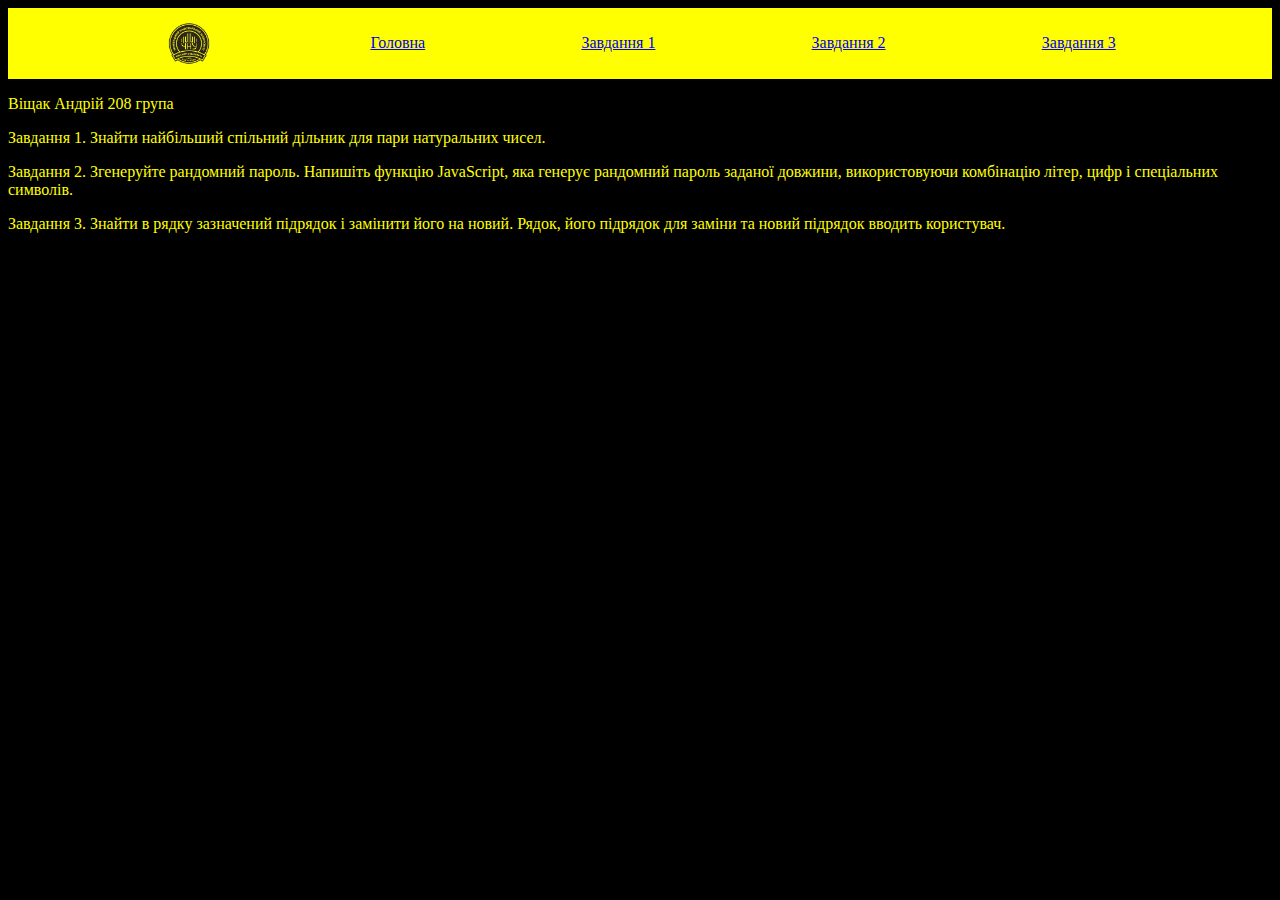
<file: index.html>
<!DOCTYPE html>
<html lang="en">
<head>
    <meta charset="UTF-8">
    <meta name="viewport" content="width=device-width, initial-scale=1.0">
    <link rel="stylesheet" type="text/css" href="style.css">
    <title>Лабараторна 1</title>
</head>
<body>
    <div>
    <img class="LOGO" alt="LOGO" src="symvolika-1.webp" title="Віщак Андрій Сергійович 208 група студент ФМІ">
    <a href="index.html">Головна</a>
    <a href="school.html">Завдання 1</a>
    <a href="financier.html">Завдання 2</a>
    <a href="editor.html">Завдання 3</a>
    </div>
    <p>Віщак Андрій 208 група</p>
    <p>Завдання 1. Знайти найбільший спільний дільник для пари натуральних чисел.</p>
    <p>Завдання 2. Згенеруйте рандомний пароль. Напишiть функцiю JavaScript, яка генерує рандомний 
        пароль заданої довжини, використовуючи комбiнацiю лiтер, цифр i спецiальних символiв.</p>
    <p>Завдання 3. Знайти в рядку зазначений підрядок і замінити його на новий. Рядок, його підрядок для 
        заміни та новий підрядок вводить користувач.</p>
</body>
</html>
</file>
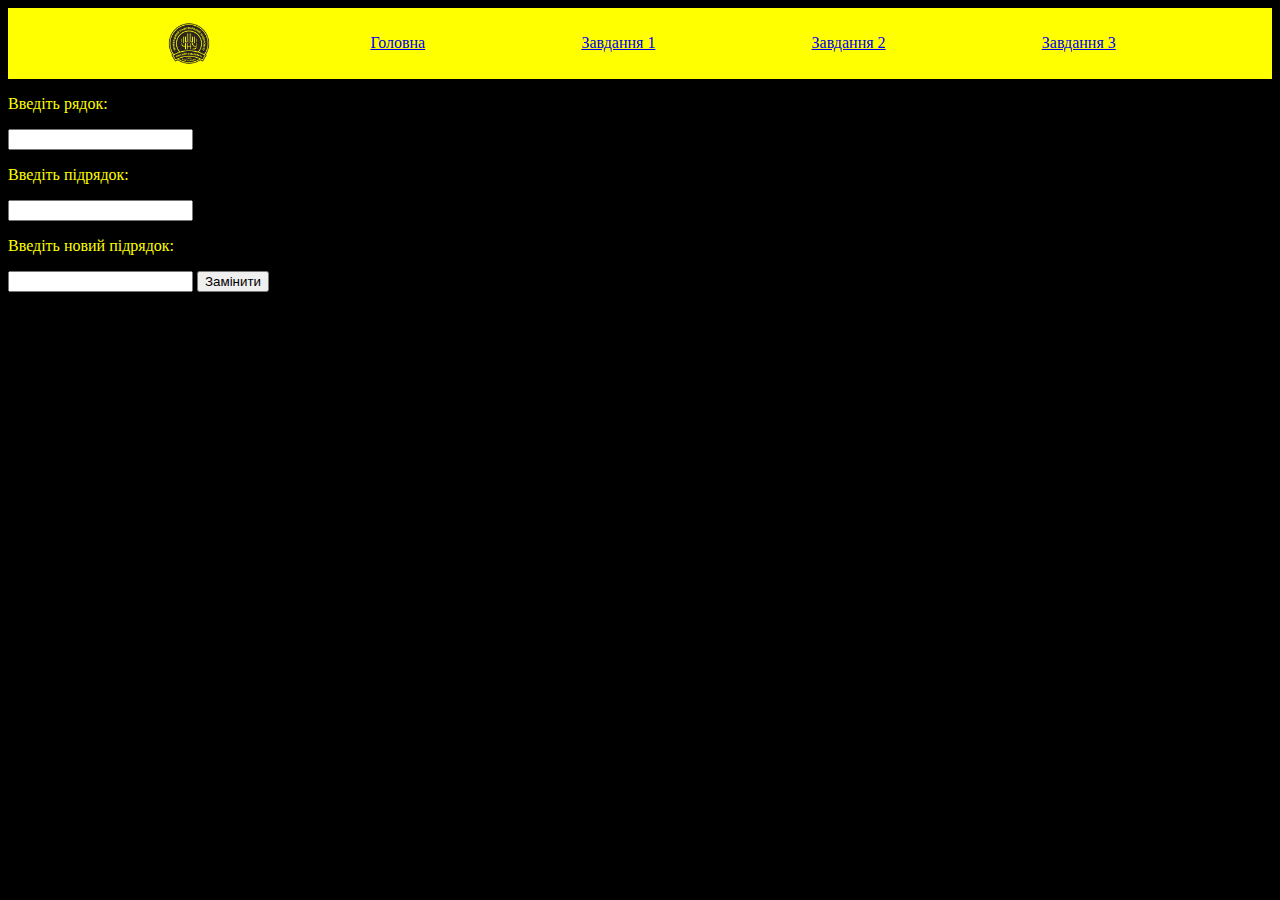
<file: editor.html>
<!DOCTYPE html>
<html lang="en">
<head>
    <meta charset="UTF-8">
    <meta name="viewport" content="width=device-width, initial-scale=1.0">
    <link rel="stylesheet" type="text/css" href="style.css">
    <title>editor</title>
</head>
<body>
    <div>
        <img class="LOGO" alt="LOGO" src="symvolika-1.webp" title= "Віщак Андрій Сергійович 208 група студент ФМІ">
        <a href="index.html">Головна</a>
        <a href="school.html">Завдання 1</a>
        <a href="financier.html">Завдання 2</a>
        <a href="editor.html">Завдання 3</a>
        </div>
    <main>
    <p>Введіть рядок:</p>
    <input type="text" id="line">
    <p>Введіть підрядок:</p>
    <input type="text" id="substring">
    <p>Введіть новий підрядок:</p>
    <input type="text" id="new_substring">
    <button onclick="replac()">Замінити</button>
    </main>
    <label id="output"></label>
    <script src="javascript/script_editor.js"></script>
</body>
</html>
</file>
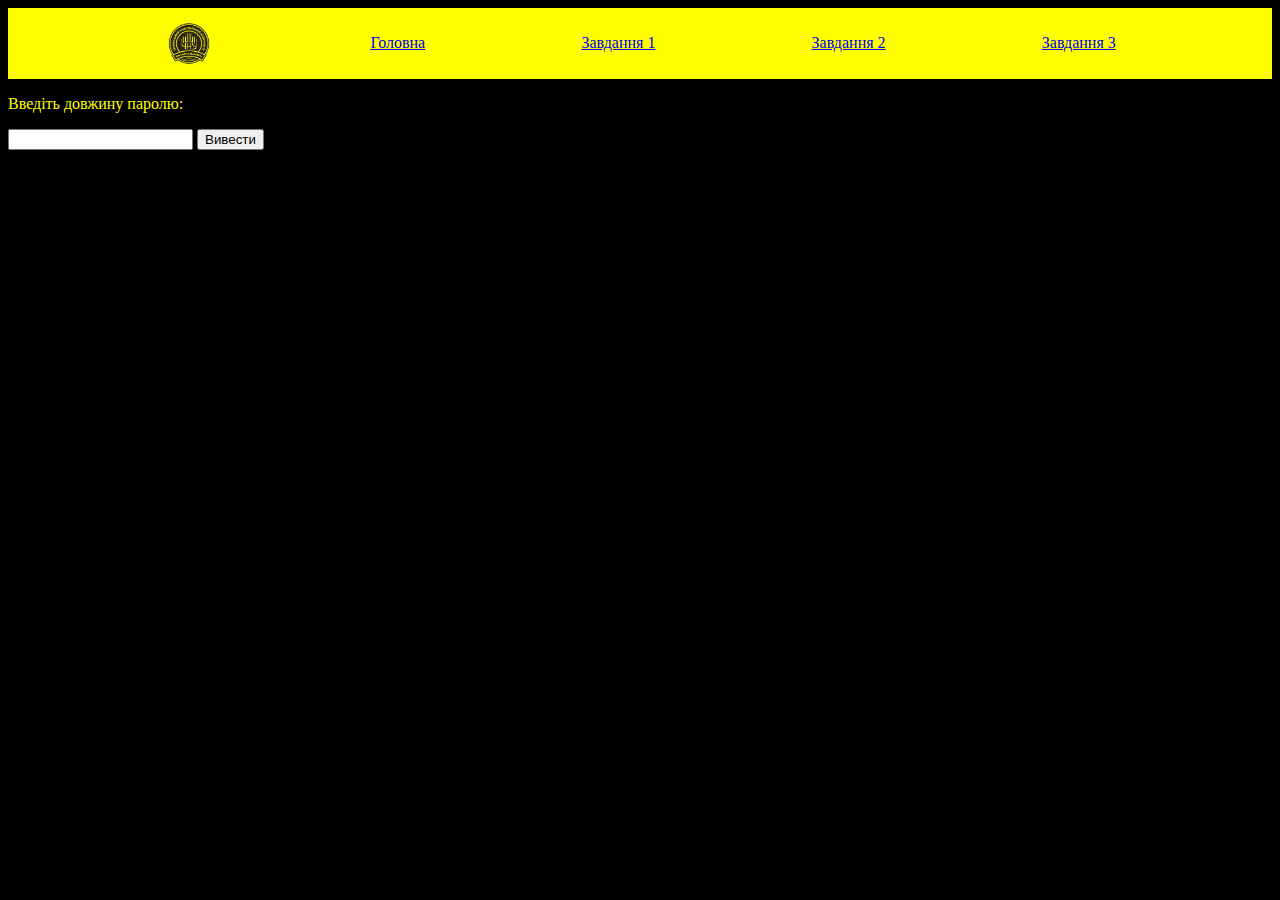
<file: financier.html>
<!DOCTYPE html>
<html lang="en">
<head>
    <meta charset="UTF-8">
    <meta name="viewport" content="width=device-width, initial-scale=1.0">
    <link rel="stylesheet" type="text/css" href="style.css">
    <title>financier</title>
</head>
<body>
    <div>
        <img class="LOGO" alt="LOGO" src="symvolika-1.webp" title= "Віщак Андрій Сергійович 208 група студент ФМІ">
        <a href="index.html">Головна</a>
        <a href="school.html">Завдання 1</a>
        <a href="financier.html">Завдання 2</a>
        <a href="editor.html">Завдання 3</a>
    </div>
    <main>
      
        <p>Введіть довжину паролю:</p>
        <input type="text" id="number">
        <button onclick="writing()">Вивести </button>
    </main>
    <label id="output"></label>
    <script src="javascript/script_financier.js"></script>
</body>
</html>
</file>
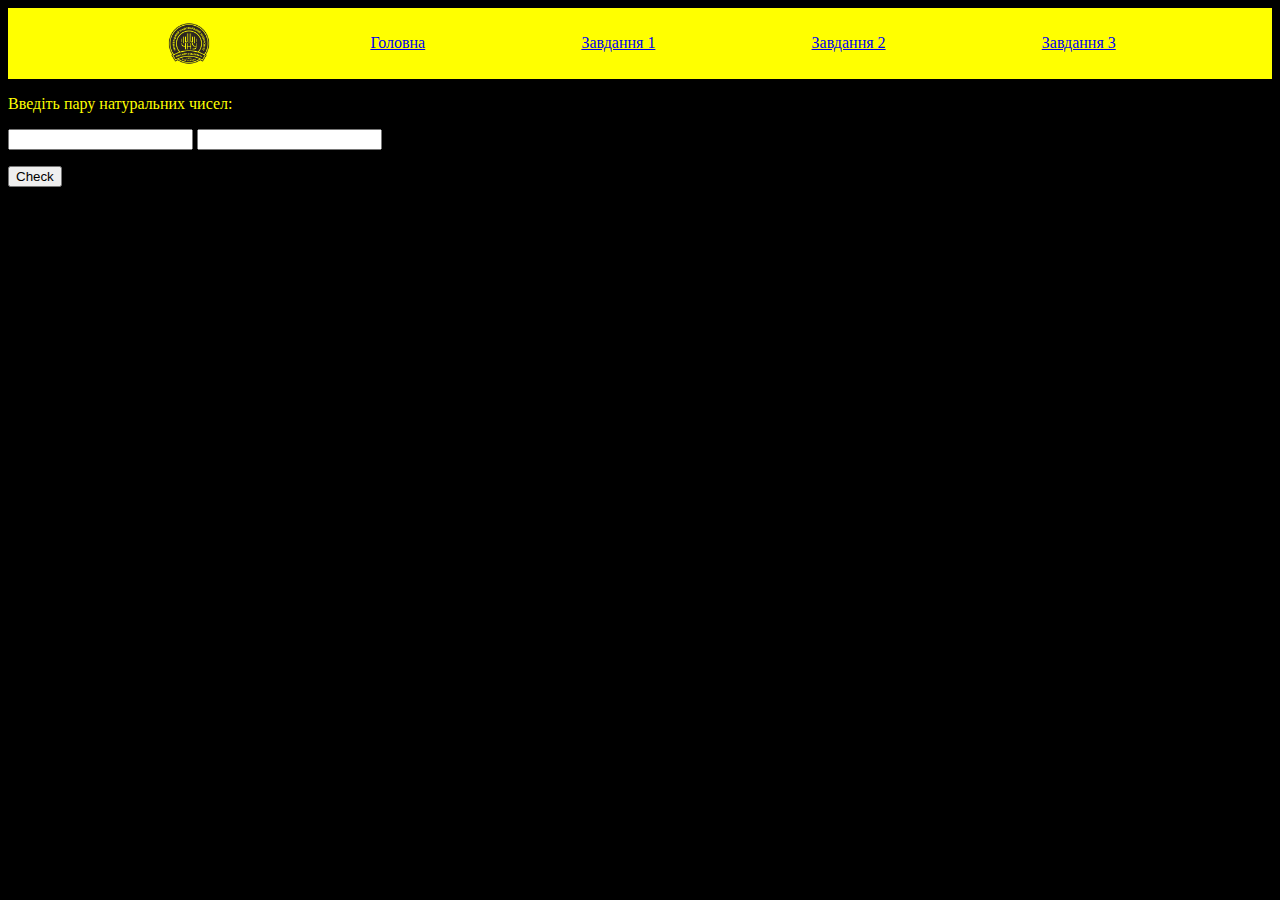
<file: school.html>
<!DOCTYPE html>
<html lang="en">
<head>
    <meta charset="UTF-8">
    <meta name="viewport" content="width=device-width, initial-scale=1.0">
    <link rel="stylesheet" type="text/css" href="style.css">
    <title>school</title>
</head>
<body>
    <div>
        <img class="LOGO" alt="LOGO" src="symvolika-1.webp" title= "Віщак Андрій Сергійович 208 група студент ФМІ">
        <a href="index.html">Головна</a>
        <a href="school.html">Завдання 1</a>
        <a href="financier.html">Завдання 2</a>
        <a href="editor.html">Завдання 3</a>
        </div>
    <main class="cal">
        <p>Введіть пару натуральних чисел:</p>
            <input type="text" id="number-first1">
            <input type="text" id="number-first2">
            <p id="output"></p>
            <button onclick="division()">Check</button>
    </main>

    <script src="javascript/script_school.js"></script>
</body>
</html>
</file>
<file: style.css>
body{
    background-color: black;
    color: yellow;
}
div{
background-color: yellow;
    display: flex;
    flex-direction: row;
    flex-wrap: nowrap;
    justify-content: space-evenly;
    align-items: center;
    align-content: stretch;
}
p{
    color: yellow;
}
img{
    width:50px ;
    
}
</file>
